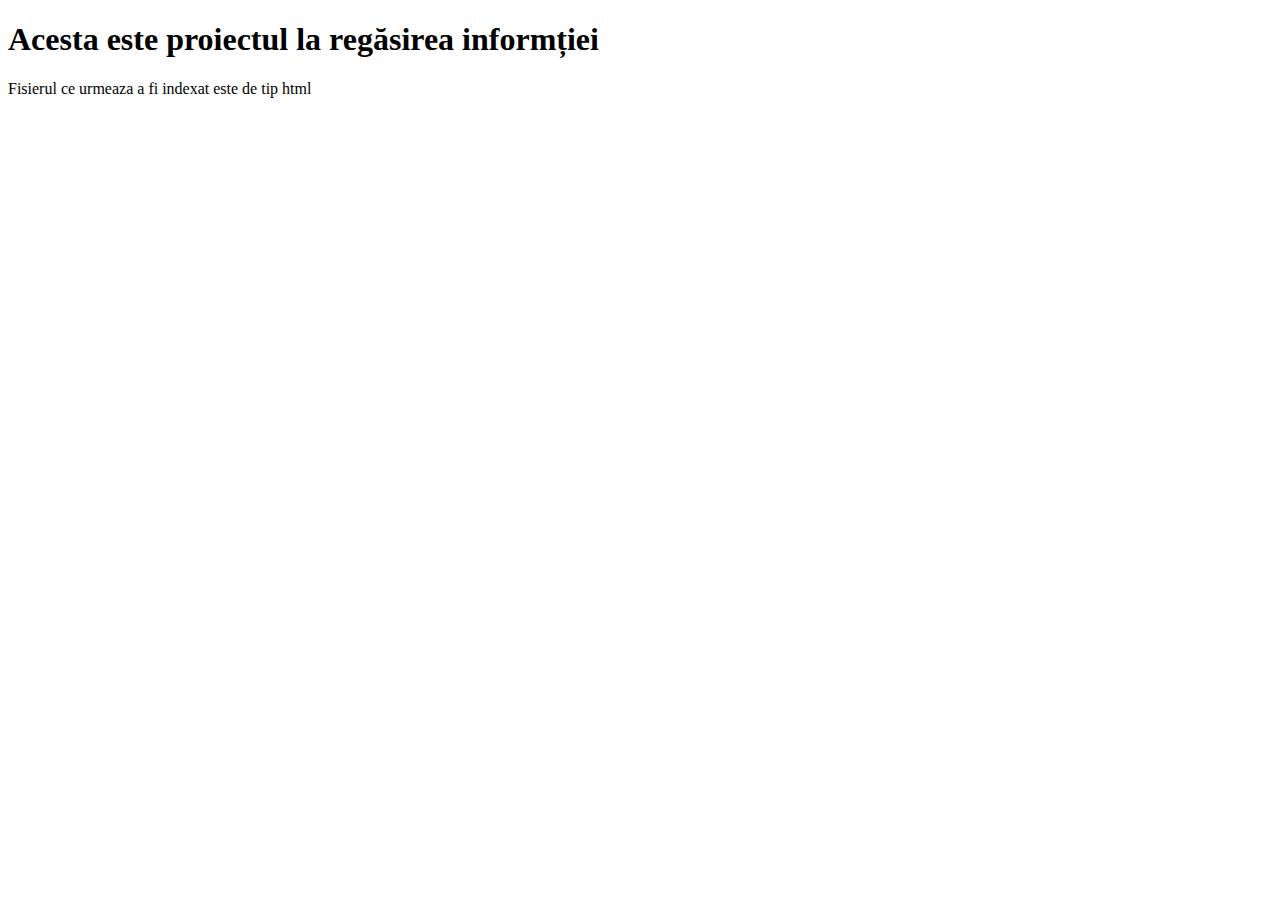
<file: helper/src/main/resources/documents/formats/ro.html>
<!DOCTYPE html>
<html lang="en">
<head>
    <meta charset="UTF-8">
    <title>Regasirea informației</title>
</head>
<body>
    <h1>Acesta este proiectul la regăsirea informției</h1>
    <p>Fisierul ce urmeaza a fi indexat este de tip html</p>
</body>
</html>
</file>
